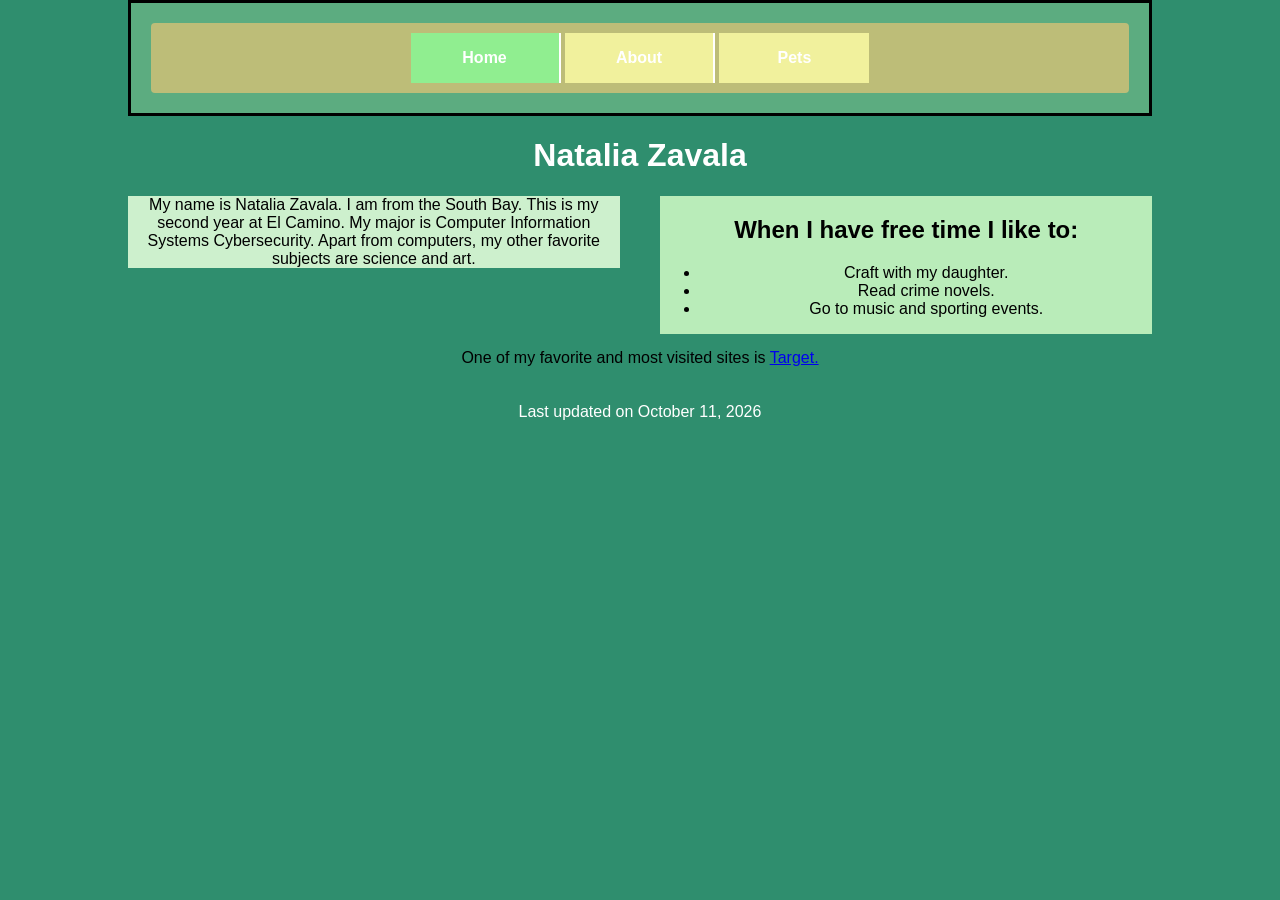
<file: index.html>
<!DOCTYPE html>
<html lang="en">

<head>
    <meta charset="utf-8">
    <link rel="stylesheet" href="main.css">
    <title>Natalia Zavala</title>
</head>
<body>

<header>

<nav id="nav_menu"> 
    <ul>
        <li><a href="index.html" class="current">Home</a></li>
        <li><a href="about.html">About</a></li>
        <li><a href="pets.html" class="lastitem">Pets</a></li>
    </ul>
</nav>

</header>
<h1>Natalia Zavala</h1>

<div class="row">

<main> My name is Natalia Zavala. I  am from the South Bay. This is my second year at El Camino. My major is Computer Information Systems Cybersecurity. Apart from computers, my other favorite subjects are science and art.  
</main>

<aside> 
    <h2>When I have free time I like to:</h2>
    <ul>
        <li>Craft with my daughter.</li>
        <li>Read crime novels.</li>
        <li>Go to music and sporting events.</li>
    </ul> 
</aside>   


</div>

<p>One of my favorite and most visited sites is <a href="https://www.target.com/">Target.</a></p>


<footer> Last updated on October 11, 2026</footer>

</body>
</html>
</file>
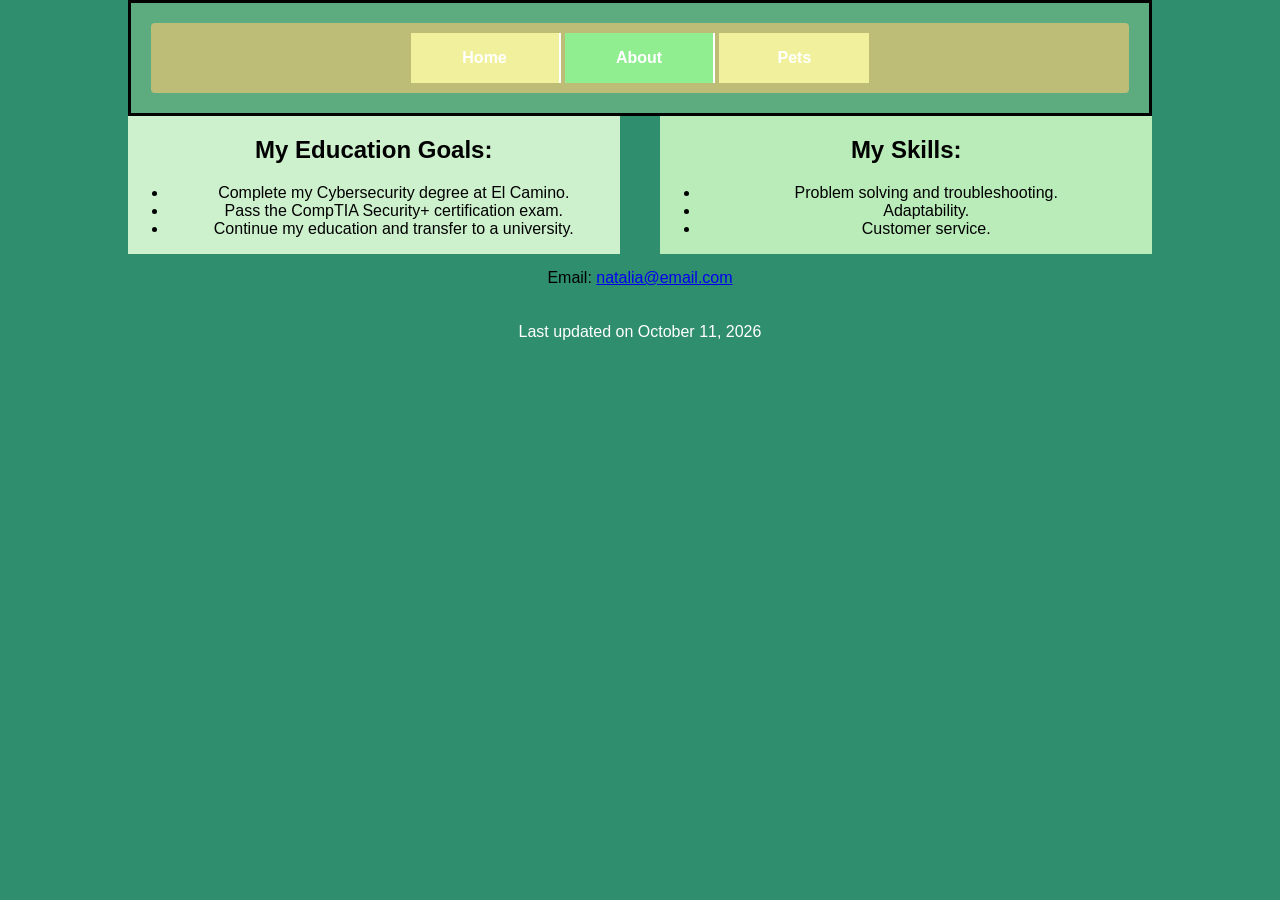
<file: about.html>
<!DOCTYPE html>
<html lang="en">

<head>
    <meta charset="utf-8">
    <link rel="stylesheet" href="main.css">
    <title>About Me</title>
</head>
<body>

<header>
    <nav id="nav_menu"> 
        <ul>
            <li><a href="index.html">Home</a></li>
            <li><a href="about.html" class="current">About</a></li>
            <li><a href="pets.html" class="lastitem">Pets</a></li>
        </ul>
    </nav>

</header>

<div class="row">

<main> 
    <h2>My Education Goals:</h2>
    <ul>
        <li>Complete my Cybersecurity degree at El Camino.</li>
        <li>Pass the CompTIA Security+ certification exam.</li>
        <li>Continue my education and transfer to a university.</li>

    </ul>  
</main>

<aside> 
    <h2>My Skills:</h2>
    <ul>
        <li>Problem solving and troubleshooting.</li>
        <li>Adaptability.</li>
        <li>Customer service.</li>
    </ul> 
</aside>   


</div>

<p>Email: <a href="natalia@email.com">natalia@email.com</a></p>


<footer> Last updated on October 11, 2026</footer>

</body>
</html>
</file>
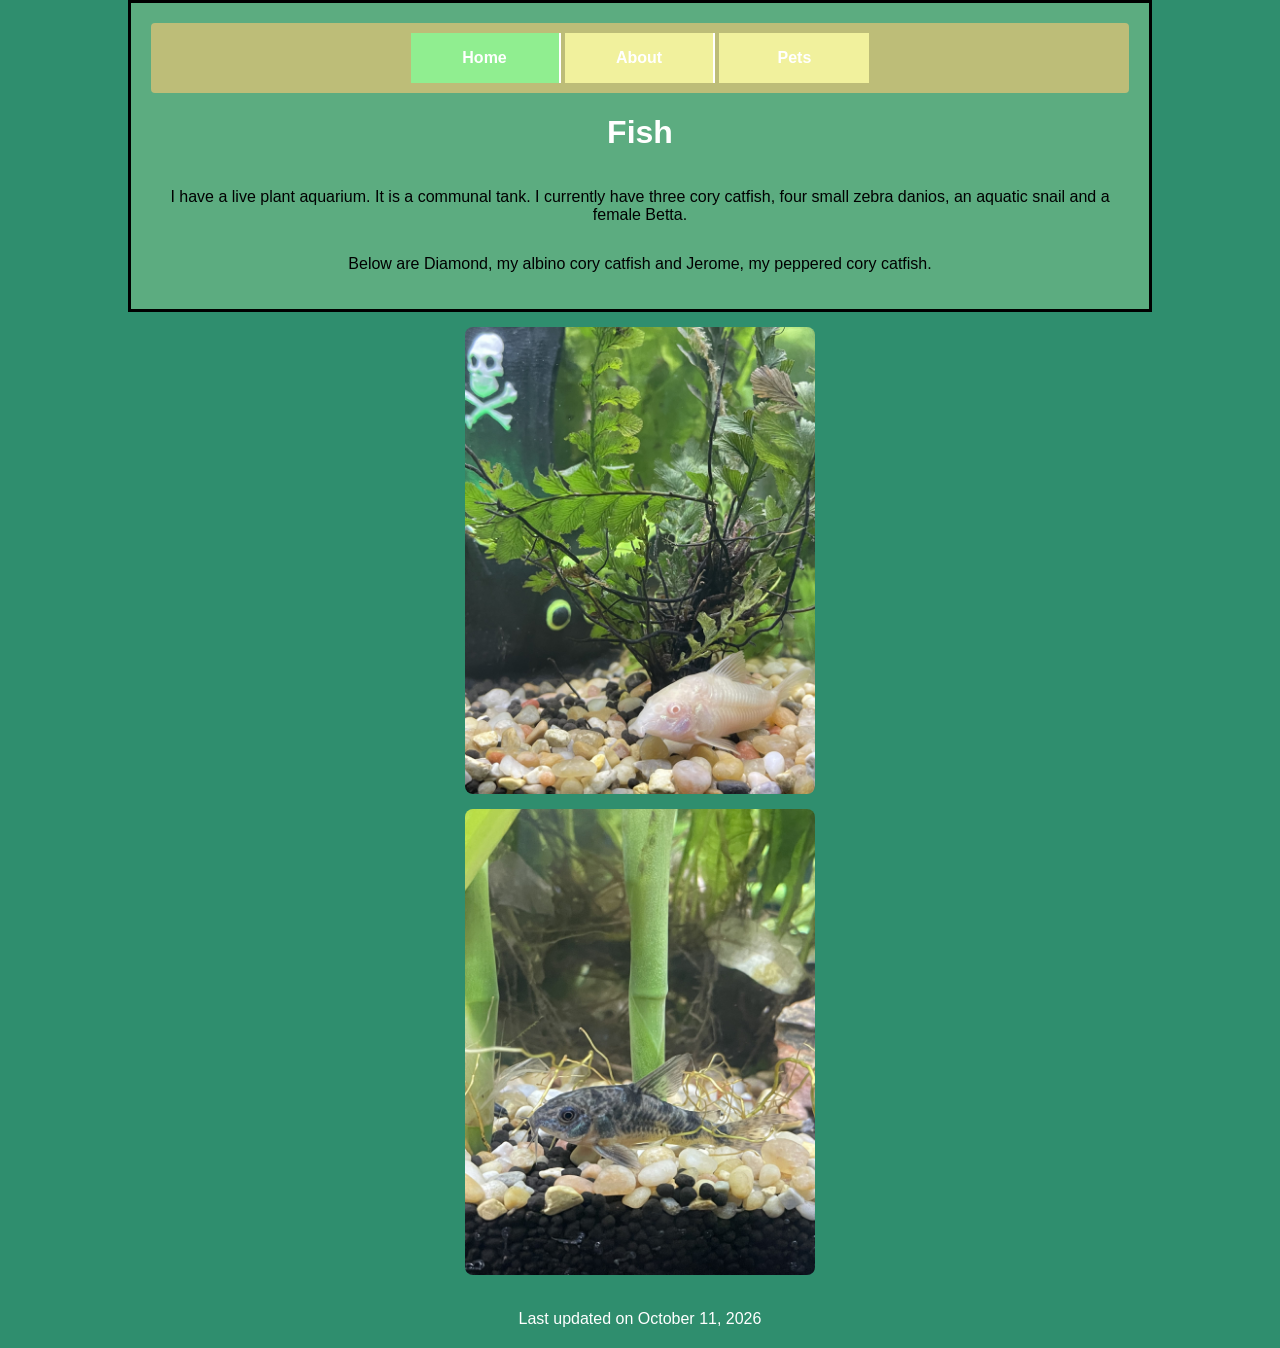
<file: pets.html>
<!DOCTYPE html>
<html lang="en">

<head>
    <meta charset="utf-8">
    <link rel="stylesheet" href="main.css">
    <title>My Pets</title>
</head>
<body>

<header>

<nav id="nav_menu"> 
    <ul>
    <li><a href="index.html" class="current">Home</a></li>
    <li><a href="about.html">About</a></li>
    <li><a href="pets.html" class="lastitem">Pets</a></li>
    </ul>
</nav>

<h1>Fish</h1>

<p>I have a live plant aquarium. It is a communal tank. I currently have three cory catfish, four small zebra danios, an aquatic snail and a female Betta.</p>

<p>Below are Diamond, my albino cory catfish and Jerome, my peppered cory catfish.</p>

</header>

<div>
    
    <img src="catfish1.jpg" alt="Diamond">

    <img src="catfish2.jpg" alt="Jermone">  

</div>

<footer>Last updated on October 11, 2026 </footer>

</body>
</html>
</file>
<file: main.css>
body {
  font-family:Arial, sans-serif;
  background-color:rgb(47, 142, 110);
  max-width: 80%;
  margin: auto;
  box-sizing: border-box;}

*, *:before, *:after {
    box-sizing: inherit;}

img{
    width: 90%;
    max-width: 350px;
    height: auto;
    display: block;
    margin: 15px auto;
    border-radius: 8px;}

header {
    background-color: rgb(92, 172, 128);
    border-style: solid;
    padding:20px;
    text-align: center;}

h1 {
  font-family:Impact, sans-serif;
  text-align: center;
  color:white;}

#nav_menu ul {
  list-style-type: none;
  margin: 0;
  padding: 10px 0;
  text-align: center;
  background-color: rgb(189, 189, 120);
  border-radius: 4px}

#nav_menu ul li {
  display: inline-block;}

#nav_menu ul li a {
  text-align: center;
  display: block;
  width: 150px;
  padding: 1em 0;
  text-decoration: none; 
  background-color: rgb(241, 241, 157); 
  color: white; 
  font-weight: bold;
  border-right: 2px solid white; } 

#nav_menu ul li a.lastitem { 
  border-right: none; } 

#nav_menu ul li a.current { 
  background-color: lightgreen;
  color: white; }


main {
  background-color: rgb(205, 240, 205);
  text-align: center;
  width: 48%;
  box-sizing: border-box;
  float: left;}

aside {
  background-color: rgb(185, 236, 185);
  text-align: center;
  width: 48%;
  float: right;
  box-sizing: border-box;}

p {
    clear: both;
    text-align: center;
    padding-top: 15px;}


section {
    background-color:rgb(72, 123, 174);
    width: 100%;
    font-size: 1.2em;}

footer {
    clear: both;
    text-align: center;
    padding: 20px;
    color: white;}
</file>
